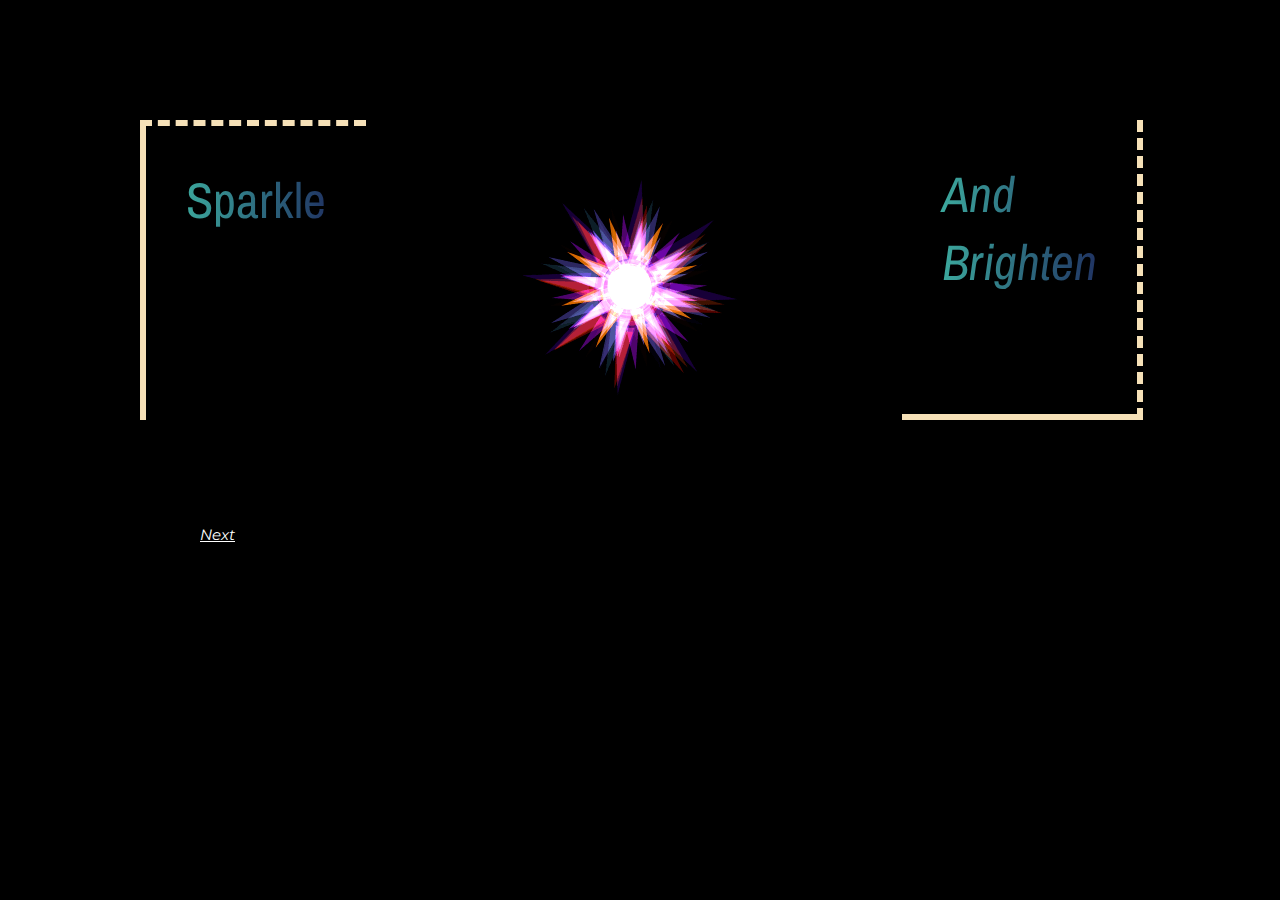
<file: index.html>
<!DOCTYPE html>
<html lang="en">
<head>
    <title>Homework One</title>
    <link href="https://fonts.googleapis.com/css2?family=Archivo+Narrow:ital,wght@0,700;1,700&family=Montserrat:wght@500&display=swap" rel="stylesheet">
    <link rel="stylesheet" type="text/css" href="css/style.css" media="all">
</head>
<body>
    <div class="grid">
        <div>Sparkle</div>
        <div><img src="images/main.png"></div>
        <div>And Brighten</div>
        <div><a href="one.html">Next</a></div>
    </div>
</body>
</html>
</file>
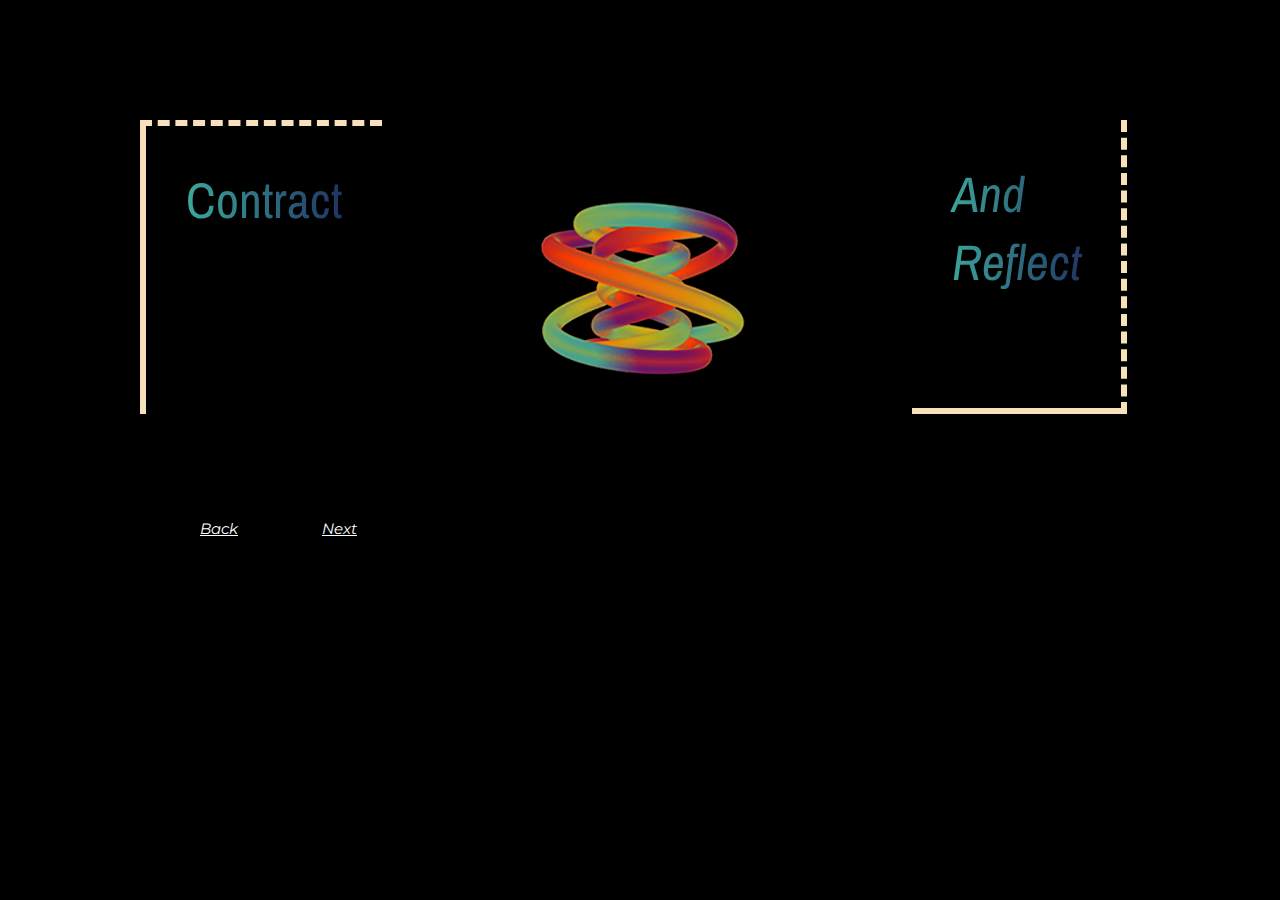
<file: one.html>
<!DOCTYPE html>
<html lang="en">
<head>
    <title>Homework One</title>
    <link href="https://fonts.googleapis.com/css2?family=Archivo+Narrow:ital,wght@0,500;1,500&family=Montserrat&display=swap" rel="stylesheet">
    <link rel="stylesheet" type="text/css" href="css/style.css" media="all">
</head>

<body>
    <div class="grid">
        <div>Contract</div>
        <div><img src="images/main3.png"></div> <div>And Reflect</div>
        <div><a href="index.html">Back</a> <a href="two.html">Next</a></div>
    </div>
</body></html>
</file>
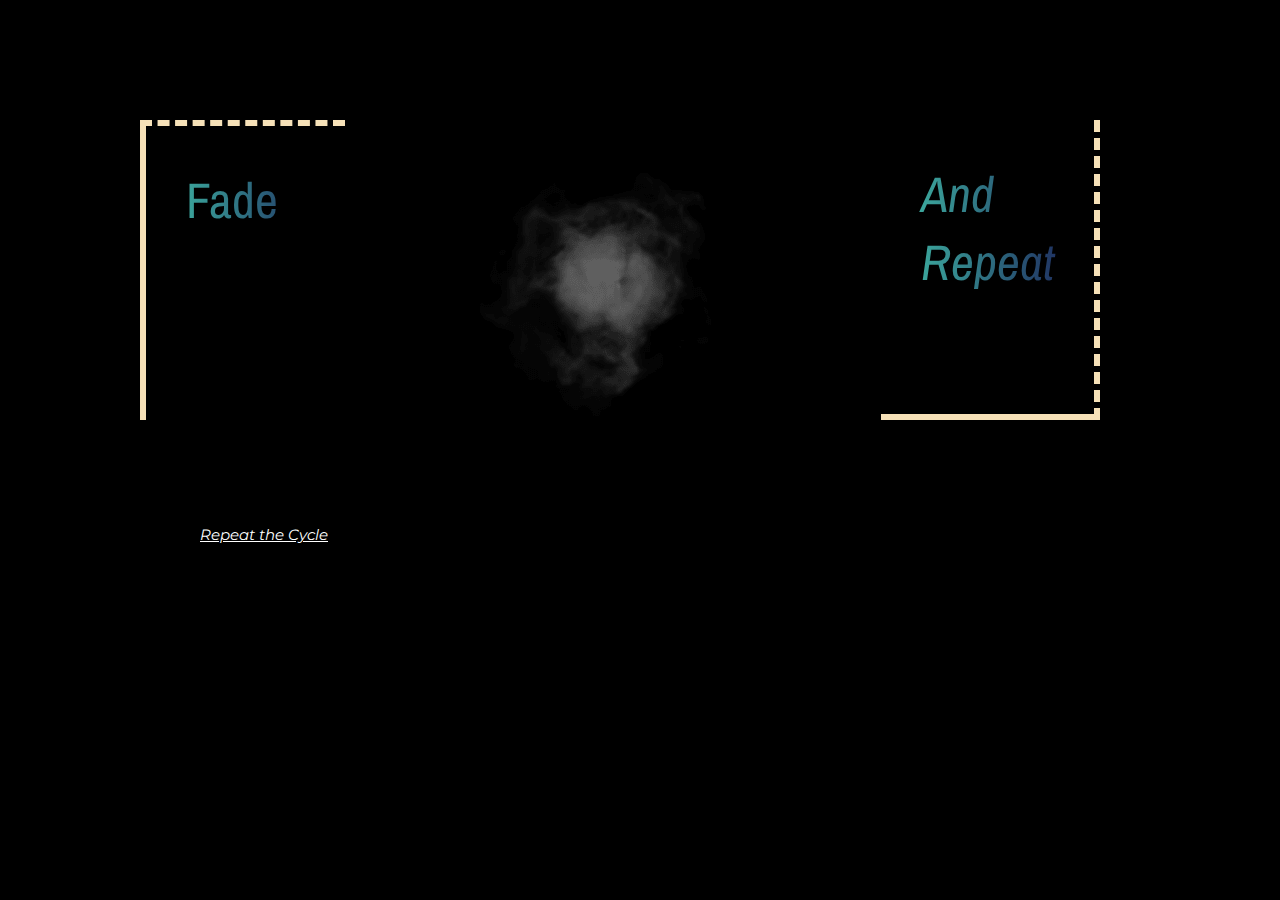
<file: three.html>
<!DOCTYPE html>
<html lang="en">
<head>
    <title>Homework One</title>
    <link href="https://fonts.googleapis.com/css2?family=Archivo+Narrow:ital,wght@0,700;1,700&family=Montserrat:wght@500&display=swap" rel="stylesheet">
    <link rel="stylesheet" type="text/css" href="css/style.css" media="all">
</head>
<body>
    <div class="grid">
        <div>Fade</div>
        <div><img src="images/minmax2.png"></div>
        <div>And Repeat</div>
        <div><a href="index.html">Repeat the Cycle</a></div>
    </div>
</body>
</html>
</file>
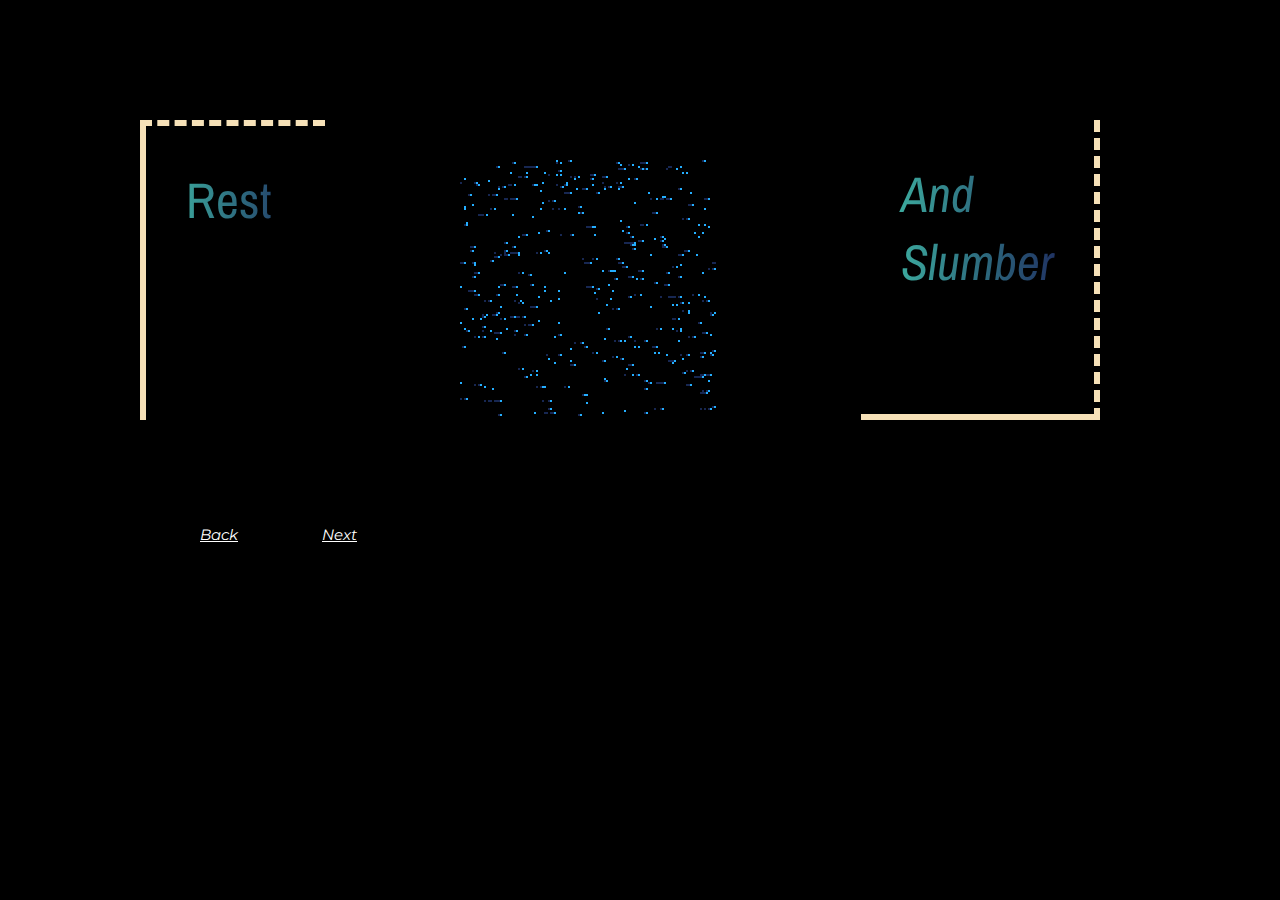
<file: two.html>
<!DOCTYPE html>
<html lang="en">
<head>
    <title>Homework One</title>
    <link href="https://fonts.googleapis.com/css2?family=Archivo+Narrow:ital,wght@0,700;1,700&family=Montserrat:wght@500&display=swap" rel="stylesheet">
    <link rel="stylesheet" type="text/css" href="css/style.css" media="all">
</head>
<body>
    <div class="grid">
        <div>Rest</div>
        <div><img src="images/minmax4.png"></div>
        <div>And Slumber</div>
        <div><a href="one.html">Back</a> <a href="three.html">Next</a></div>
    </div>
</body>
</html>
</file>
<file: css/style.css>
* {
    margin: 40px 45px 0 35px;
    color: white;
    background-color: black;
}

.grid {
    display: grid;
    grid-template-columns: 2fr 2fr 2fr;
    grid-gap: 20px;
}
.grid div:nth-child(odd) {
  background-image: linear-gradient(to right, rgb(67, 198, 172), rgb(25, 22, 84));
  -webkit-background-clip: text;
  -webkit-text-fill-color: transparent; 
  -moz-background-clip: text;
  -moz-text-fill-color: transparent;
}
.grid div:nth-child(1) {
    padding: 40px;
    font-family: 'Archivo Narrow', sans-serif;
    font-size: 50px;
     border-width: 6px;
    border-color: #f6e1b8;
    border-top-style: dashed;
    border-left-style: solid;
}
.grid div:nth-child(3) {
    padding: 40px;
    font-family: 'Archivo Narrow', sans-serif;
    font-size: 50px;
    font-style: italic;
     border-width: 6px;
    border-color: #f6e1b8;
    border-right-style: dashed;
    border-bottom-style: solid;
}
.grid div:nth-child(4) {
    grid-row: 3;
    grid-column: 1 / -1;
    padding: 25px;
    font-family: 'Montserrat', sans-serif;
    font-size: 15px;
    font-style: italic;
}
a:hover {
    background-color: white;
  color: #b55c6c;
}
</file>
